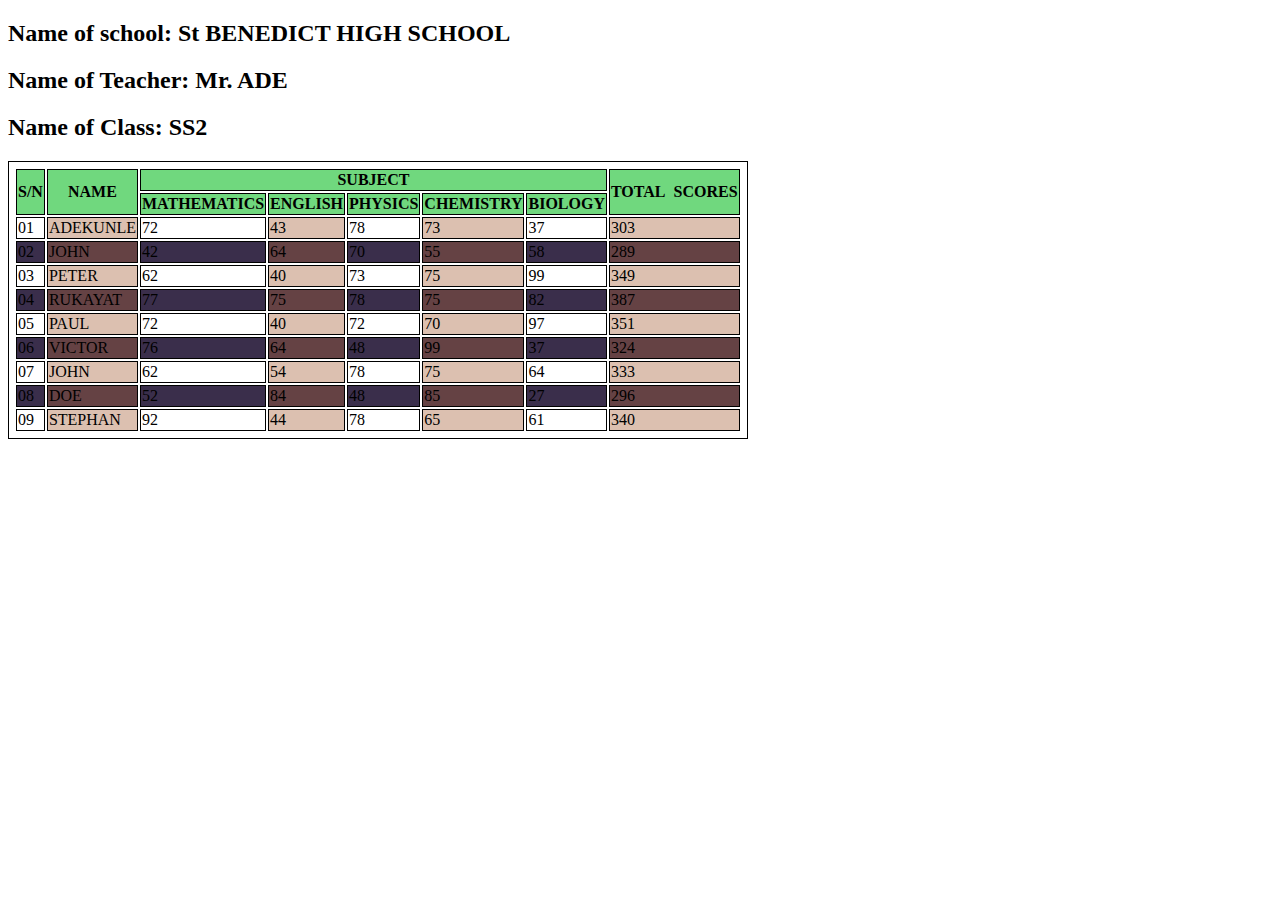
<file: tables.html>
<!DOCTYPE html>
<html lang="en">
<head>
    <meta charset="UTF-8">
    <meta http-equiv="X-UA-Compatible" content="IE=edge">
    <meta name="viewport" content="width=device-width, initial-scale=1.0">
    <title>Tables</title>
    <link rel="stylesheet" href="CSS/tables.css">
</head>
<body>
    <h2 id="name">Name of school: St BENEDICT HIGH SCHOOL</h2>
    <h2 id="teacher">Name of Teacher: Mr. ADE</h2>
    <h2 id="class">Name of Class: SS2</h2>
    <div class="table">
        <table>
            <tr class="trow">
                <th rowspan="2">S/N</th>
                <th rowspan="2">NAME</th>
                <th colspan="5">SUBJECT</th>
                <th rowspan="2">TOTAL SCORES</th>
            </tr>
            <tr class="trow">
                <th>MATHEMATICS</th>
                <th>ENGLISH</th>
                <th>PHYSICS</th>
                <th>CHEMISTRY</th>
                <th>BIOLOGY</th>
            </tr>
            <tr class="trow">
                <td>01</td>
                <td>ADEKUNLE</td>
                <td class="score">72</td>
                <td class="score1">43</td>
                <td class="score2">78</td>
                <td class="score3">73</td>
                <td class="score4">37</td>
                <td colspan="4">303</td>
            </tr>
            <tr class="trow">
                <td>02</td>
                <td>JOHN</td>
                <td class="score5">42</td>
                <td class="score6">64</td>
                <td class="score7">70</td>
                <td class="score8">55</td>
                <td class="score9">58</td>
                <td>289</td>
            </tr>   
            <tr class="trow">
                <td>03</td>
                <td>PETER</td>
                <td class="score10">62</td>
                <td class="score11">40</td>
                <td class="score12">73</td>
                <td class="score13">75</td>
                <td class="score14">99</td>
                <td>349</td>
            </tr>
            <tr class="trow">
                <td>04</td>
                <td>RUKAYAT</td>
                <td class="score15">77</td>
                <td class="score16">75</td>
                <td class="score17">78</td>
                <td class="score18">75</td>
                <td class="score19">82</td>
                <td>387</td>
            </tr>
            <tr class="trow">
               <td>05</td>
               <td>PAUL</td>
               <td class="score20">72</td>
               <td class="score21">40</td>
               <td class="score22">72</td>
               <td class="score23">70</td>
               <td class="score24">97</td>
               <td>351</td>
            </tr>
            <tr class="trow">
                <td>06</td>
                <td>VICTOR</td>
                <td class="score25">76</td>
                <td class="score26">64</td>
                <td class="score27">48</td>
                <td class="score28">99</td>
                <td class="score29">37</td>
                <td>324</td>
            </tr>
            <tr class="trow">
                <td>07</td>
                <td>JOHN</td>
                <td class="score30">62</td>
                <td class="score31">54</td>
                <td class="score32">78</td>
                <td class="score33">75</td>
                <td class="score34">64</td>
                <td>333</td>
            </tr>
            <tr class="trow">
                <td>08</td>
                <td>DOE</td>
                <td class="score35">52</td>
                <td class="score36">84</td>
                <td class="score37">48</td>
                <td class="score38">85</td>
                <td class="score39">27</td>
                <td>296</td>
            </tr>
            <tr class="trow">
                <td>09</td>
                <td>STEPHAN</td>
                <td class="score40">92</td>
                <td class="score41">44</td>
                <td class="score42">78</td>
                <td class="score43">65</td>
                <td class="score44">61</td>
                <td>340</td>
            </tr>
        </table>
    </div>
</body>
</html>
</file>
<file: CSS/tables.css>
table, th, td{
    border: 1px solid black;
}
table{
    padding: 5px;
    word-spacing: 5px;
}
th{
    background-color:rgb(112, 216, 126);
}
tr:nth-child(even){
    background-color: #3a2e4b;
}
td:nth-child(even) {
    background-color: rgba(168, 98, 58, 0.4);
}
</file>
